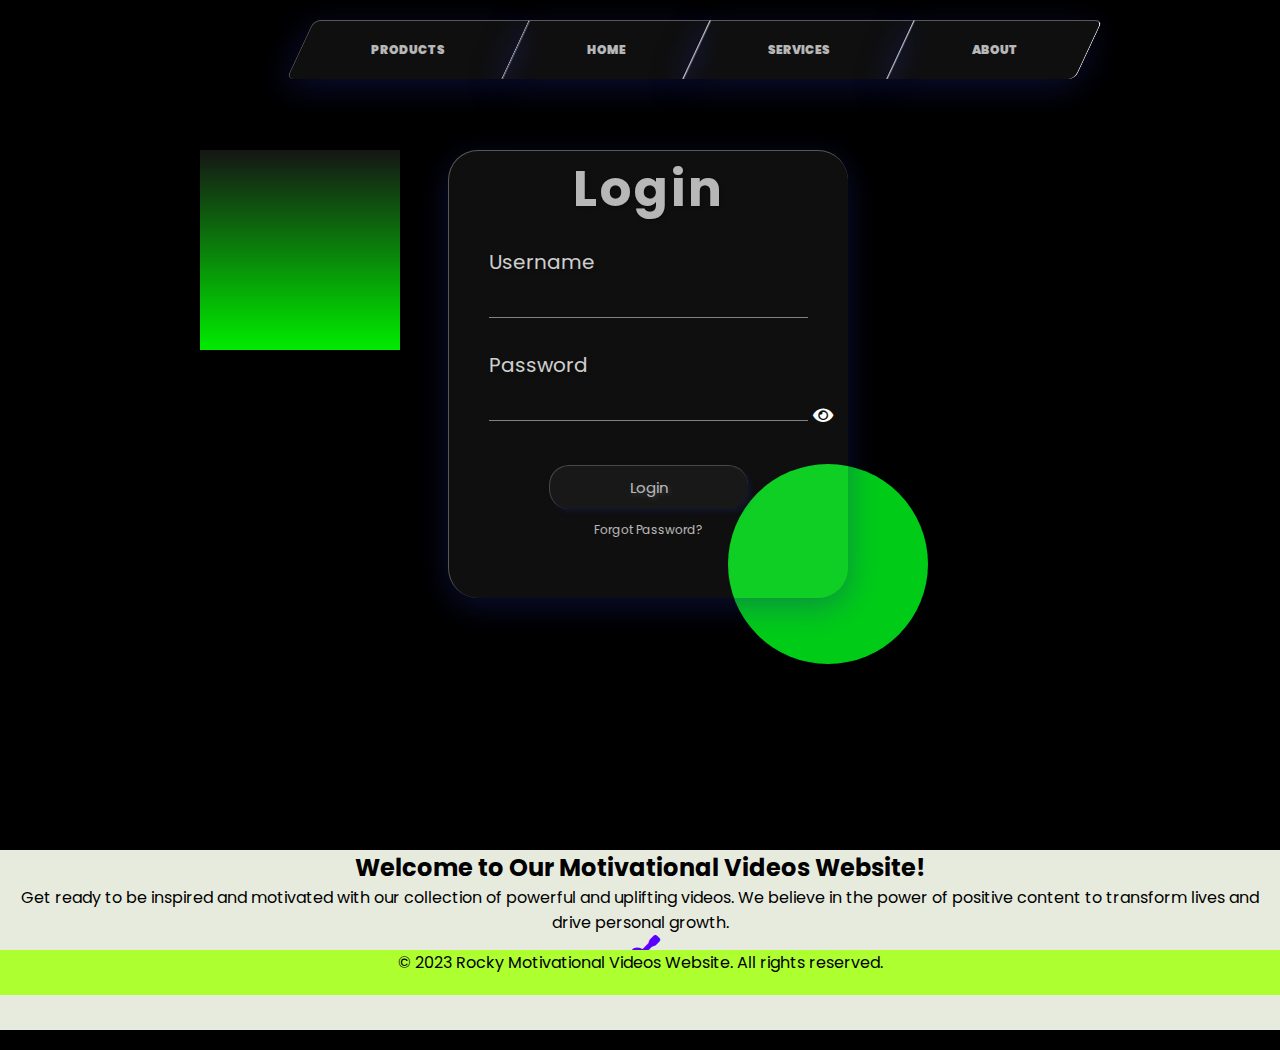
<file: index.html>
<!DOCTYPE html>
<html lang="en">
<head>
    <meta charset="UTF-8">
    <title>Motivational Videos</title>
    <link rel="stylesheet" href="style.css">
    <link rel="stylesheet" href="https://cdnjs.cloudflare.com/ajax/libs/font-awesome/5.15.3/css/all.min.css">
</head>
<body>
       <div class="cube">
        <div class="top"></div>
        <div>
            <span style="--i:0;"></span>
            <span style="--i:1;"></span>
            <span style="--i:2;"></span>
            <span style="--i:3;"></span>
        </div>
       </div>
    <nav>
        <ul>
            <li><a href="#">Products</a></li>
            <li><a href="index2.html">Home</a></li>
            <li><a href="#">Services</a></li>
            <li><a href="#">About</a></li>
        </ul>
    </nav>
    <form>
        <h1>Login</h1>
        <label>Username</label>
        <input type="text">
        <label>Password</label>
        <div class="password-container">
            <input type="password" id="passwordField">
            <div class="toggle-icon" onclick="togglePasswordVisibility()">
                <i class="fa fa-eye" id="eyeIcon"></i>
            </div>
        </div>
        <button formaction="index2.html">Login</button>
        <a>Forgot Password?</a>
    </form>
    <section>
        <h2>Welcome to Our Motivational Videos Website!</h2>
        <p>Get ready to be inspired and motivated with our collection of powerful and uplifting videos. We believe in the power of positive content to transform lives and drive personal growth.</p>
        <i class="fas fa-guitar" style="font-size: 40px; color:rgb(89, 0, 255);"></i>
    </section>
    <footer>
        <p>&copy; 2023 Rocky Motivational Videos Website. All rights reserved.</p>
    </footer>
    <script src="hide.js"></script>
</body>
</html>
</file>
<file: style.css>
@import url('https://fonts.googleapis.com/css2?family=Poppins:wght@300;400;500;600;700;800;900&display=swap');

* {
  margin: 0;
  padding: 0;
  box-sizing: border-box;
  font-family: 'Poppins', sans-serif;
}


body {
  height: 100vh;
  width: 100%;
  justify-content: center;
  align-items: center;
  background: #000;
}

.cube{
  position: relative;
  width: 200px;
  height: 200px;
  transform-style: preserve-3d;
  animation: animate 4s linear infinite;
  margin-top: 150px;
  margin-left: 200px;
}
@keyframes animate {
 0%{
  transform: rotateX(-30deg) rotateY(0deg);
 } 
 100%{
  transform: rotateX(-30deg) rotateY(360deg);
 }   
}
.cube div{
  position: absolute;
  top: 0;
  left: 0;
  width: 100%;
  height: 100%;
  transform-style: preserve-3d;
}
.cube div span{
  position: absolute;
  top: 0;
  left:0;
  width: 100%;
  height:100%;
  background: linear-gradient(#151515,#00ec00);
  transform: rotateY(calc(90deg*var(--i))) translateZ(100px);
}
.top{
  position: absolute;
  top: 0;
  left: 0;
  width: 200px;
  height: 200px;
  background: #222;
  transform: rotateX(90deg) translateZ(100px);
}
.top::before{
  content: '';
  position: absolute;
  top: 0;
  left: 0;
  width: 200px;
  height: 200px;
  background:#0f0;
  transform: translateZ(-400px);
  filter: blur(20px);
  box-shadow: 0 0 12px rgba(0,255,0,0.2) ,
  0 0 200px rgba(0,255,0,0.4),
  0 0 300px rgba(0,255,0,0.6),
  0 0 400px rgba(0,255,0,0.8),
  0 0 500px rgba(0,255,0,1);
}


nav {
  position: absolute;
  top: 20px;
  margin-left: 300px;
  text-align: center;
}

nav ul {
  display: inline-block;
  list-style: none;
  transform: skew(-25deg);
}

nav ul li {
  float: left;
  border-right: 1px solid #eee;
  background: rgba(255, 255, 255, 0.06);
  box-shadow: 0 8px 32px 0 rgba(31, 38, 135, 0.37);
  border-left: 1px solid rgba(255, 255, 255, 0.3);
  border-top: 1px solid rgba(255, 255, 255, 0.3);
  text-transform: uppercase;
  color: white;
  font-weight: 900;
  transition: all 0.2s linear;
}

nav ul li:hover {
  background-color: rgb(0, 255, 110);
  color: rgb(246, 244, 241);
}

nav ul li a {
  color: inherit;
  display: block;
  padding: 20px 70px;
  text-decoration: none;
  transform: skew(25deg);
}

nav ul li:first-child {
  border-radius: 7px 0 0 7px;
}

nav ul li:last-child {
  border-radius: 0 7px 7px 0;
}

form {
  width: 25rem;
  height: 28rem;
  display: flex;
  flex-direction: column;
  background: rgba(255, 255, 255, 0.06);
  box-shadow: 0 8px 32px 0 rgba(31, 38, 135, 0.37);
  border-radius: 30px;
  border-left: 1px solid rgba(255, 255, 255, 0.3);
  border-top: 1px solid rgba(255, 255, 255, 0.3);
  margin-top: 50px;
  margin-left: 35%;
  position: absolute;
  top: 100px;
}

form:before {
  content: '';
  position: absolute;
  top: 70%;
  left: 70%;
  width: 200px;
  height: 200px;
  background: rgb(0, 255, 30);
  border-radius: 50%;
  z-index: -1;
  opacity: 0.8;
}

h1 {
  font-size: 50px;
  text-align: center;
  color: white;
  text-shadow: 2px 2px 4px rgba(0, 0, 0, 0.2);
  letter-spacing: 3px;
  margin-bottom: 5%;
  opacity: 0.7;
}

label {
  font-size: 20px;
  color: white;
  margin-left: 10%;
  opacity: 0.8;
  text-shadow: 2px 2px 4px rgba(0, 0, 0, 0.2);
}

input {
  width: 80%;
  margin: 5% auto;
  margin-bottom: 8%;
  border: none;
  outline: none;
  background: transparent;
  color: white;
  border-bottom: 1px solid rgba(255, 255, 255, 0.6);
  opacity: 0.8;
}

button {
  width: 50%;
  margin: 3% auto;
  color: white;
  font-size: 15px;
  opacity: 0.7;
  background: rgba(255, 255, 255, 0.06);
  padding: 10px 30px;
  border: none;
  outline: none;
  border-radius: 20px;
  text-shadow: 2px 2px 4px rgba(255, 255, 255, 0.2);
  box-shadow: 3px 3px 5px rgba(31, 38, 135, 0.37);
  border-left: 1px solid rgba(255, 255, 255, 0.3);
  border-top: 1px solid rgba(255, 255, 255, 0.3);
}

button:hover {
  background-color: rgb(0, 255, 30);
  color: white;
  transform: scale(1.1);
  transition: background-color 0.2s ease-in-out, color 0.2s ease-in-out, transform 0.2s ease-in-out;
}

a {
  font-size: 12px;
  color: white;
  text-align: center;
  opacity: 0.7;
}

.password-container {
  position: relative;
  display: flex;
  align-items: center;
}

.toggle-icon {
  position: absolute;
  top: 50%;
  right: 15px;
  transform: translateY(-50%);
  cursor: pointer;
}

.fa-eye {
  font-size: 18px;
  color: white;
}

.fa-eye-slash {
  display: none;
  color: white;
}

section{
  background: rgb(231, 235, 222);
  height: 20%;
  width: 100%;
  margin-top: 30px;
  text-align: center;
  position: absolute;
  margin-top: 500px;
}
footer{
  position: absolute;
  background: greenyellow;
  height: 5%;
  width: 100%;
  text-align: center;
  margin-top: 600px;
}

@media (max-width: 768px) {
  form {
    width: 80%;
    height: 60%;
  }
  form:after {
    content: '';
    position: absolute;
    top: 13%;
    left: 7%;
    width: 100px;
    height: 100px;
    background: magenta;
    border-radius: 50%;
    z-index: -1;
    opacity: 0.8;
  }
  form:before {
    content: '';
    position: absolute;
    bottom: 12%;
    right: 10%;
    width: 100px;
    height: 100px;
    background: magenta;
    border-radius: 50%;
    z-index: -1;
    opacity: 0.8;
  }
  h1 {
    font-size: 30px;
  }
  label,
  input {
    font-size: 16px;
  }
  button {
    font-size: 12px;
    padding: 8px 20px;
  }
}
</file>
